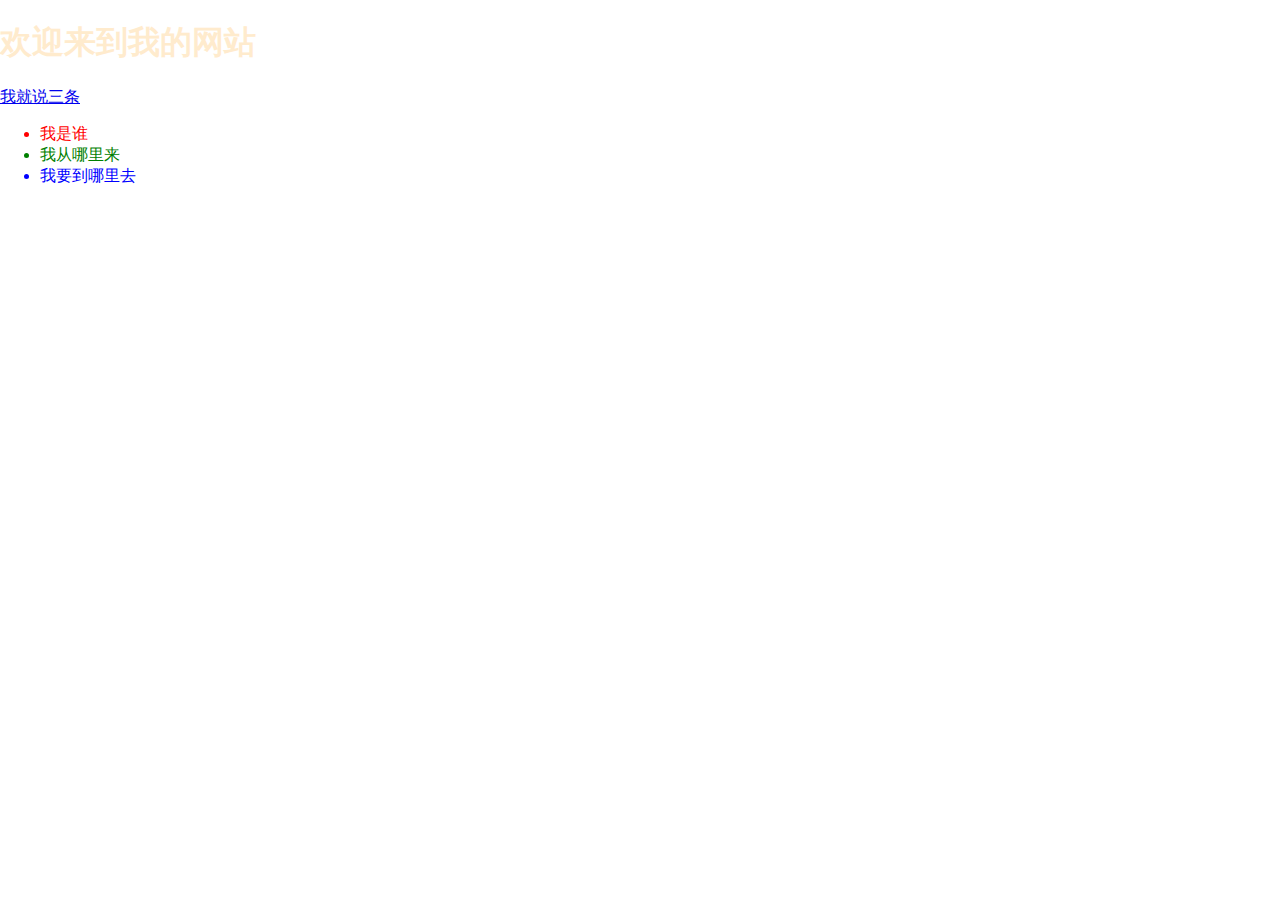
<file: index.html>
<!DOCTYPE html>
<html lang="en">
<head>
    <meta charset="UTF-8">
    <meta http-equiv="X-UA-Compatible" content="IE=edge">
    <meta name="viewport" content="width=device-width, initial-scale=1.0">
    <title>Welcome!</title>
    <style>
        body {
            margin: 0 auto;
        }
        h1 {
            color: blanchedalmond;
        }
        a {
            padding: 20px auto;
        }
        ul li:nth-child(1) {
            color: red;
        }
        ul li:nth-child(2) {
            color: green;
        }
        ul li:nth-child(3) {
            color: blue;
        }
        li {
            padding: 5px auto;
        }
    </style>
</head>
<body>
    <h1>欢迎来到我的网站</h1>
    <a href="#" target="_blank">我就说三条</a>
    <ul>
        <li>我是谁</li>
        <li>我从哪里来</li>
        <li>我要到哪里去</li>
    </ul>
</body>
</html>
</file>
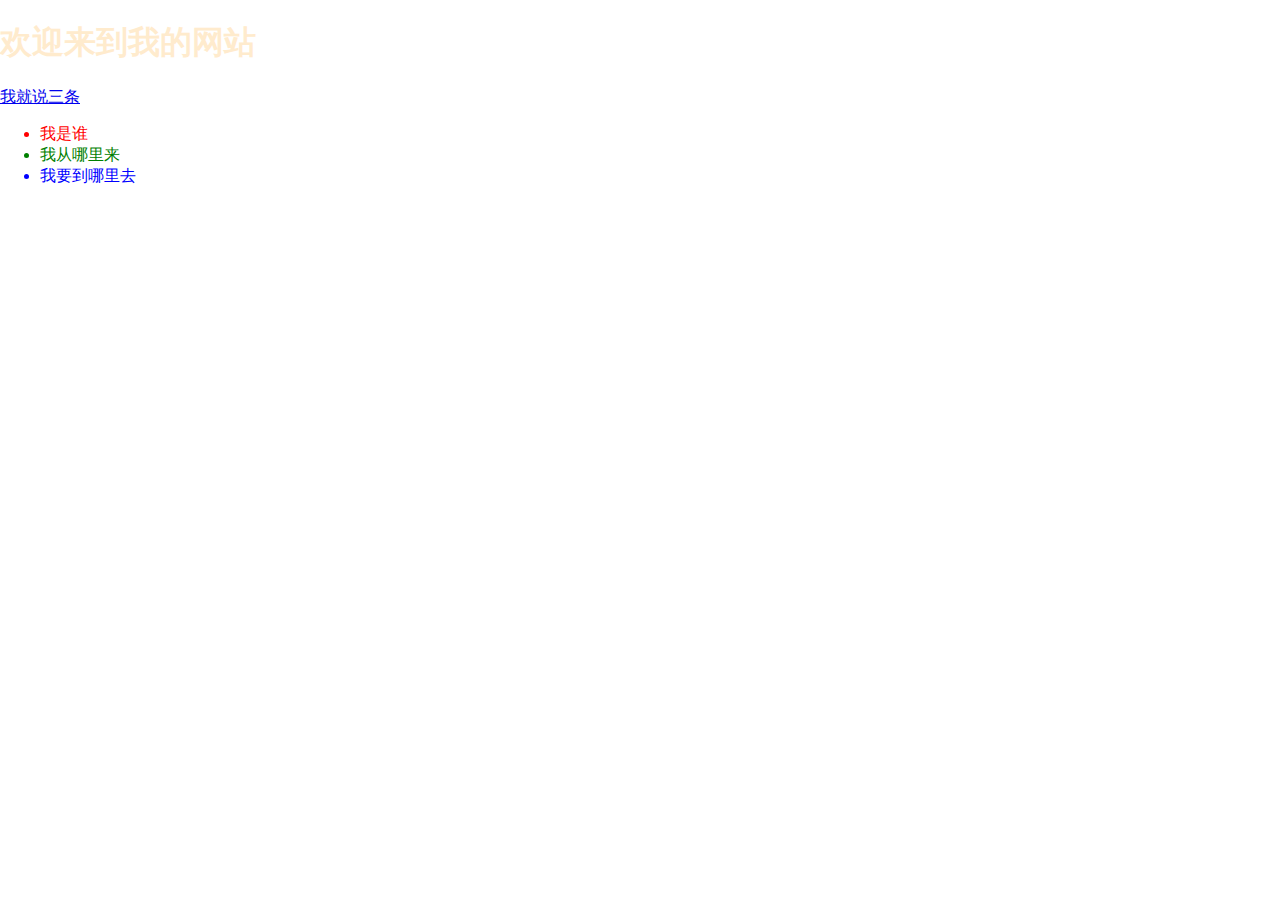
<file: mysite.html>
<!DOCTYPE html>
<html lang="en">
<head>
    <meta charset="UTF-8">
    <meta http-equiv="X-UA-Compatible" content="IE=edge">
    <meta name="viewport" content="width=device-width, initial-scale=1.0">
    <title>Welcome!</title>
    <style>
        body {
            margin: 0 auto;
        }
        h1 {
            color: blanchedalmond;
        }
        a {
            padding: 20px auto;
        }
        ul li:nth-child(1) {
            color: red;
        }
        ul li:nth-child(2) {
            color: green;
        }
        ul li:nth-child(3) {
            color: blue;
        }
        li {
            padding: 5px auto;
        }
    </style>
</head>
<body>
    <h1>欢迎来到我的网站</h1>
    <a href="#" target="_blank">我就说三条</a>
    <ul>
        <li>我是谁</li>
        <li>我从哪里来</li>
        <li>我要到哪里去</li>
    </ul>
</body>
</html>
</file>
